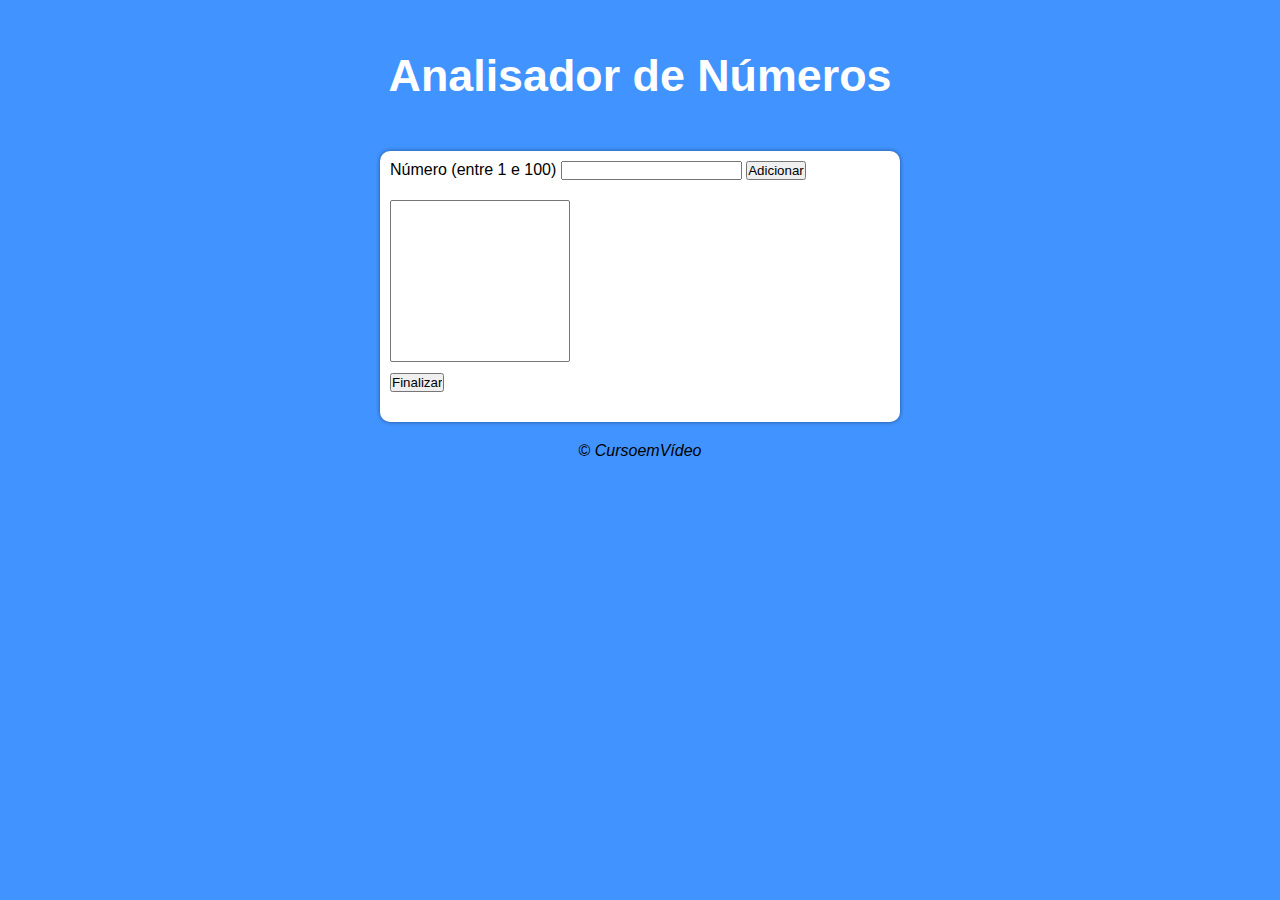
<file: aula17ex/index.html>
<!DOCTYPE html>
<html lang="pt-br">
<head>
    <meta charset="UTF-8">
    <meta http-equiv="X-UA-Compatible" content="IE=edge">
    <meta name="viewport" content="width=device-width, initial-scale=1.0">
    <title>Analisador de Números</title>
    <link rel="stylesheet" href="estilo.css">
</head>
<body>
    <header>
        <h1>Analisador de Números</h1>
    </header>
    <main>
        <div>
            <p>Número (entre 1 e 100)
                <input type="number" name="num" id="num">
                <input type="button" value="Adicionar" id="add">
            </p>
        </div>
        <div id="res">
            <select name="addvalue" id="addvalue" size="10px">
            </select>

            <input type="button" value="Finalizar" id="con">

        </div>
    </main>
    <footer>
        <p>&copy; <em>CursoemVídeo</em></p>
    </footer>

    <script src="script.js"></script>
</body>
</html>
</file>
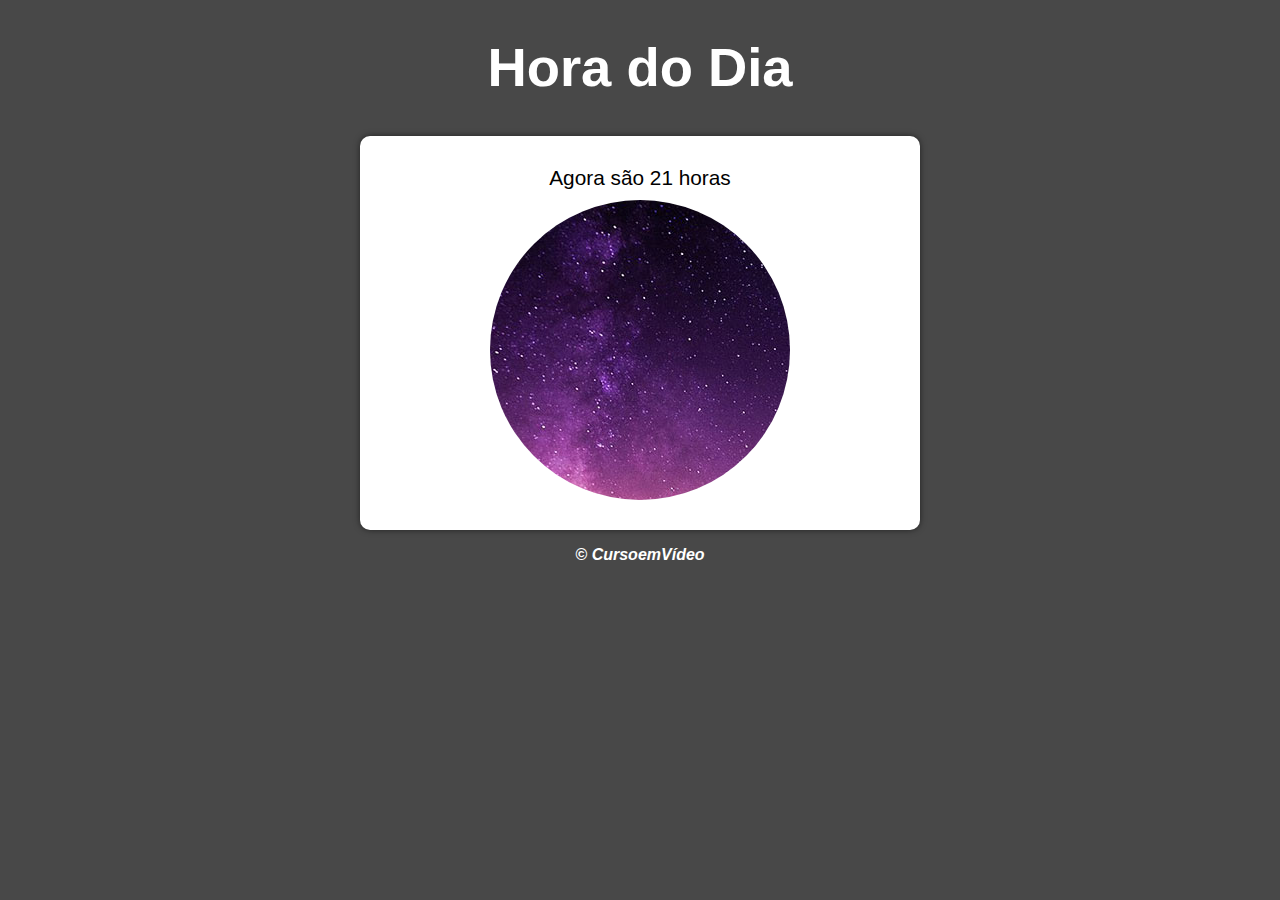
<file: aula12/atv1/index.html>
<!DOCTYPE html>
<html lang="pt-br">
<head>
    <meta charset="UTF-8">
    <meta http-equiv="X-UA-Compatible" content="IE=edge">
    <meta name="viewport" content="width=device-width, initial-scale=1.0">
    <title>Horário</title>

    <link rel="stylesheet" href="style.css">
</head>
<body>
    <header>
        <h1>Hora do Dia</h1>
    </header>

    <main>
        <section>
            <div>
                <p>Agora <span class="indic">são</span> <span id="hora"></span> <span class="indic">horas</span></p>
            
                <div id="img">
                </div>
            </div>
        </section>
    </main>

    <footer>
        <p>&copy; <em>CursoemVídeo</em></p>
    </footer>

    <script src="script.js"></script>
</body>
</html>
</file>
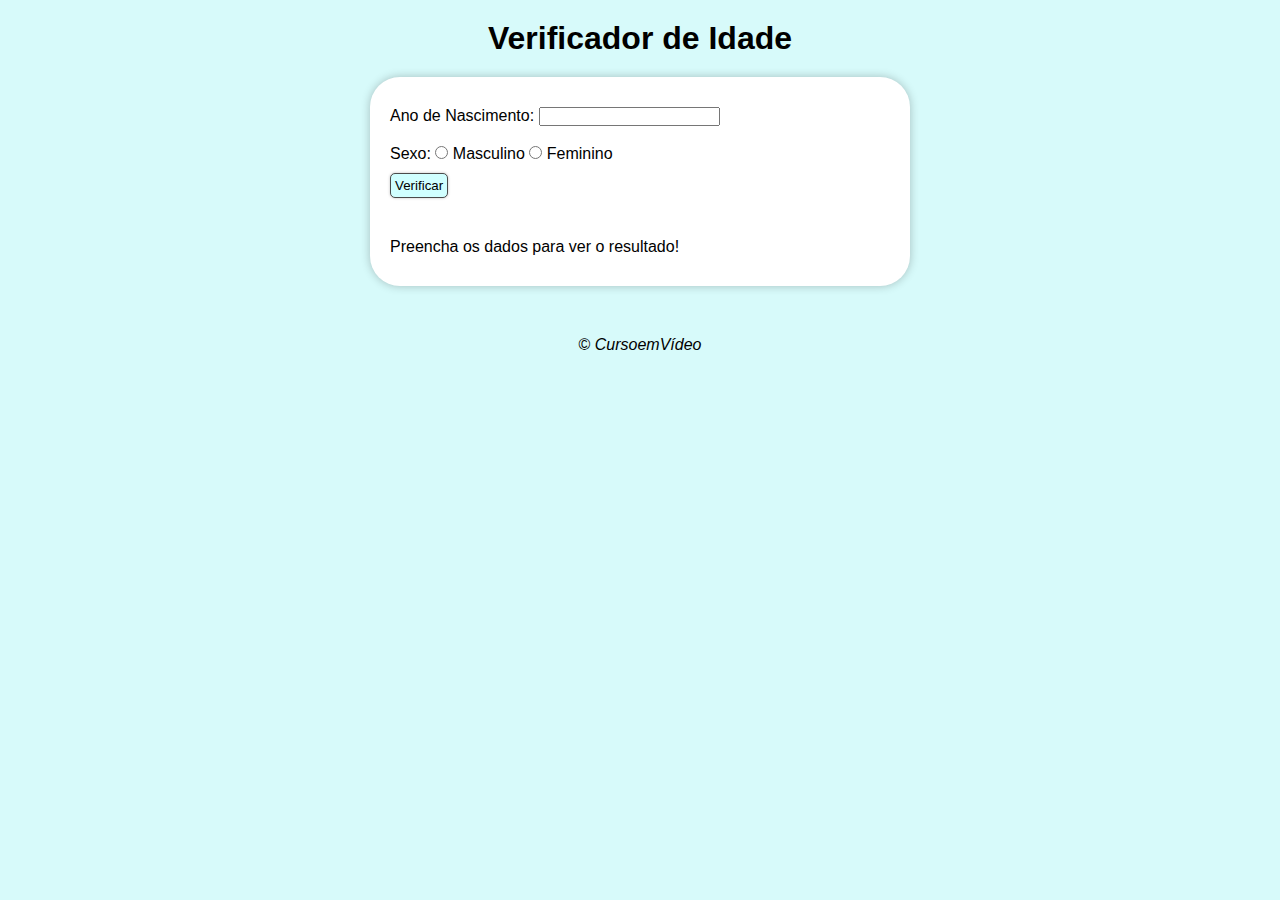
<file: aula12/atv2/index.html>
<!DOCTYPE html>
<html lang="pt-br">
<head>
    <meta charset="UTF-8">
    <meta http-equiv="X-UA-Compatible" content="IE=edge">
    <meta name="viewport" content="width=device-width, initial-scale=1.0">
    <title>Idade</title>
    <link rel="stylesheet" href="style.css">
</head>
<body>
    <header>
        <h1>Verificador de Idade</h1>
    </header>
    <main>
        <div>
            <p>Ano de Nascimento: </p>
            <input type="number" name="ano" id="ano">
            <br>
            <p>Sexo: </p>
            <input type="radio" name="sex" id="masc" class="check">
            <span>Masculino</span>
            <input type="radio" name="sex" id="fem" class="check">
            <span>Feminino</span>
            <br>
            <input type="button" value="Verificar" id="ver">
        </div>
        <div id="container">
            <p id="indic">Preencha os dados para ver o resultado!</p>
            <div id="img">
            </div>
        </div>
    </main>
    <footer>
        <p>&copy; <em>CursoemVídeo</em></p>
    </footer>

    <script src="script.js"></script>
</body>
</html>
</file>
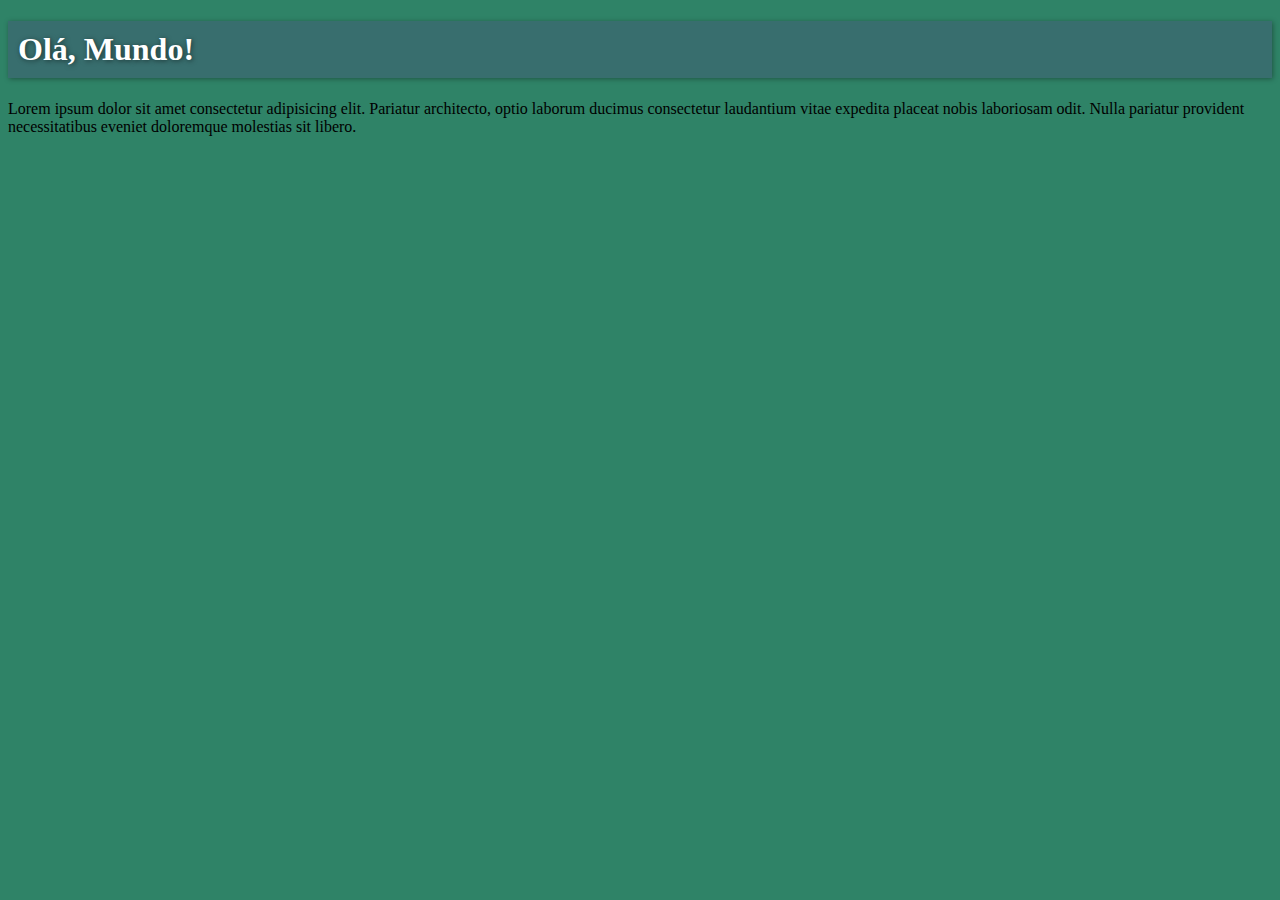
<file: aula01/ex001.html>
<!DOCTYPE html>
<html lang="pt-br">
<head>
    <meta charset="UTF-8">
    <meta http-equiv="X-UA-Compatible" content="IE=edge">
    <meta name="viewport" content="width=device-width, initial-scale=1.0">
    <title>Meu primeiro site com JS</title>
    <style>
        body {
            background-color: rgb(47, 131, 103);
        }

        h1 {
            padding: 10px;

            background-color: rgb(56, 110, 110);

            box-shadow: 1px 1px 5px rgba(0, 0, 0, 0.349);

            font-family: 'Times New Roman', Times, serif;
            color: white;
            text-shadow: 1px 1px 5px rgba(0, 0, 0, 0.514);
        }
    </style>
</head>
<body>
    <h1>Olá, Mundo!</h1>
    <p>Lorem ipsum dolor sit amet consectetur adipisicing elit. Pariatur architecto, optio laborum ducimus consectetur laudantium vitae expedita placeat nobis laboriosam odit. Nulla pariatur provident necessitatibus eveniet doloremque molestias sit libero.</p>

    <script>
        //Pratica inicial de JS

        //window.alert('Minha primeira mensagem');
    </script>
    


</body>
</html>
</file>
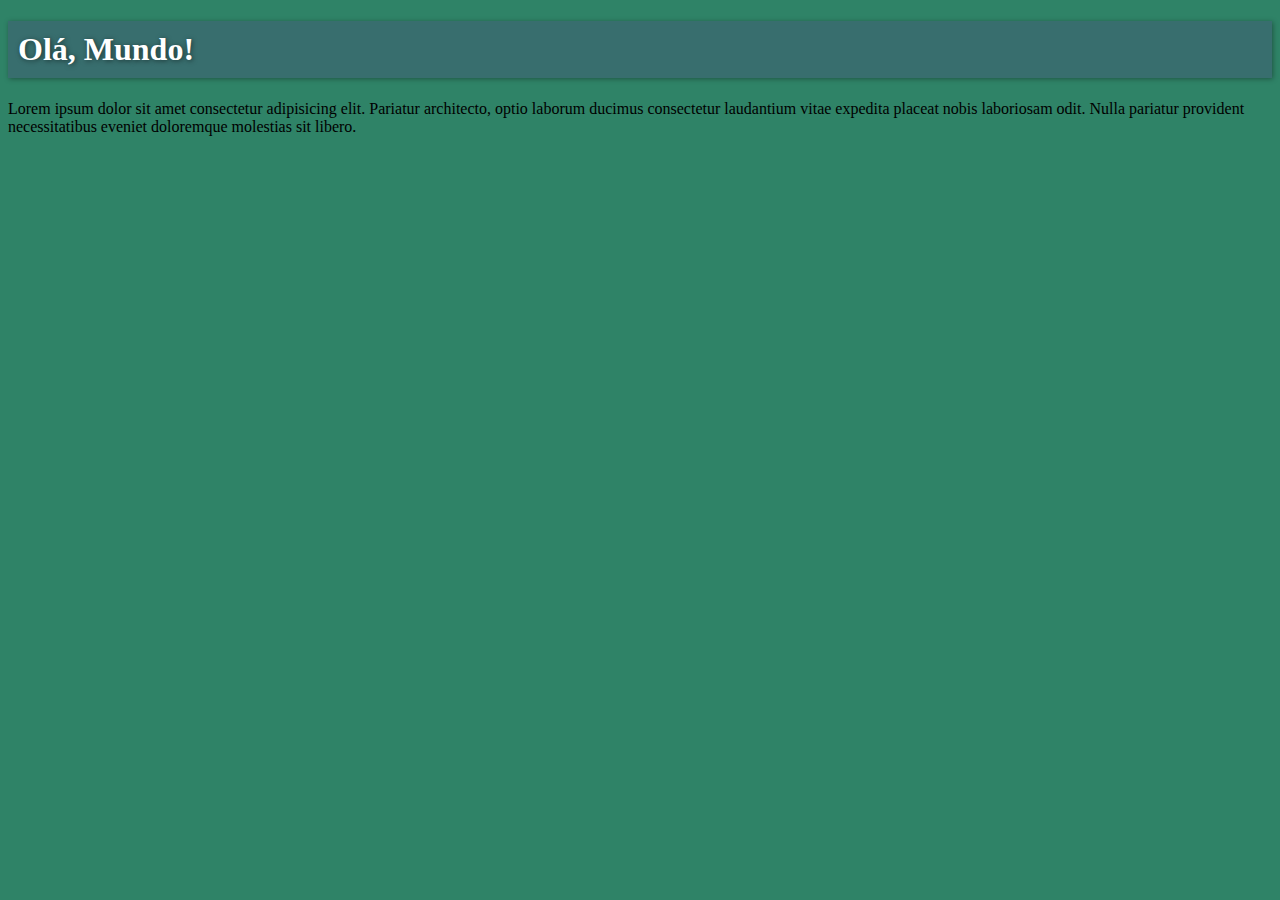
<file: aula02/ex001.html>
<!DOCTYPE html>
<html lang="pt-br">
<head>
    <meta charset="UTF-8">
    <meta http-equiv="X-UA-Compatible" content="IE=edge">
    <meta name="viewport" content="width=device-width, initial-scale=1.0">
    <title>Meu primeiro site com JS</title>
    <style>
        body {
            background-color: rgb(47, 131, 103);
        }

        h1 {
            padding: 10px;

            background-color: rgb(56, 110, 110);

            box-shadow: 1px 1px 5px rgba(0, 0, 0, 0.349);

            font-family: 'Times New Roman', Times, serif;
            color: white;
            text-shadow: 1px 1px 5px rgba(0, 0, 0, 0.514);
        }
    </style>
</head>
<body>
    <h1>Olá, Mundo!</h1>
    <p>Lorem ipsum dolor sit amet consectetur adipisicing elit. Pariatur architecto, optio laborum ducimus consectetur laudantium vitae expedita placeat nobis laboriosam odit. Nulla pariatur provident necessitatibus eveniet doloremque molestias sit libero.</p>

    <script>
        //Pratica inicial de JS

        var nome = window.prompt('Qual seu nome?');

        window.alert(nome)
    </script>
    


</body>
</html>
</file>
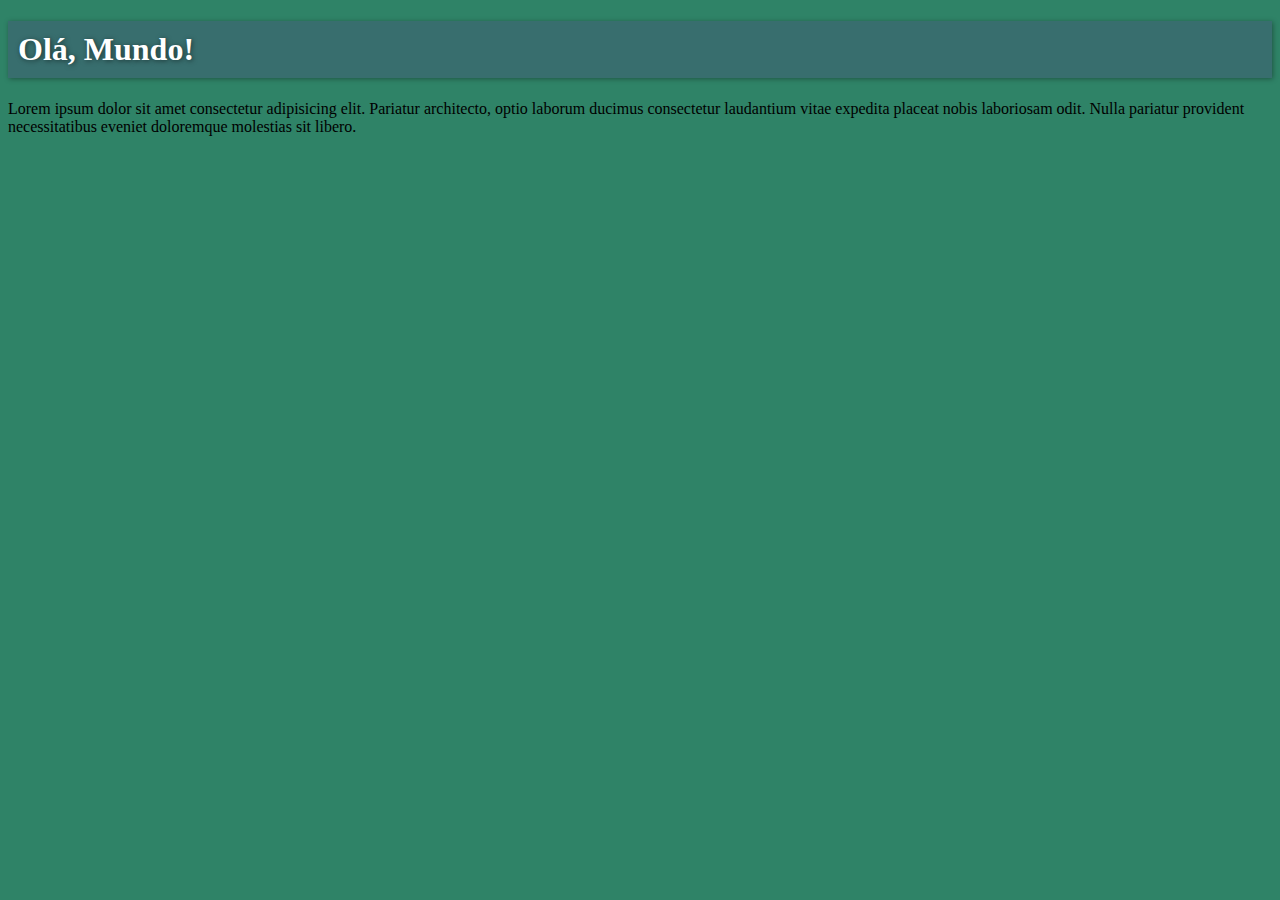
<file: aula03.html/ex001.html>
<!DOCTYPE html>
<html lang="pt-br">
<head>
    <meta charset="UTF-8">
    <meta http-equiv="X-UA-Compatible" content="IE=edge">
    <meta name="viewport" content="width=device-width, initial-scale=1.0">
    <title>Meu primeiro site com JS</title>
    <style>
        body {
            background-color: rgb(47, 131, 103);
        }

        h1 {
            padding: 10px;

            background-color: rgb(56, 110, 110);

            box-shadow: 1px 1px 5px rgba(0, 0, 0, 0.349);

            font-family: 'Times New Roman', Times, serif;
            color: white;
            text-shadow: 1px 1px 5px rgba(0, 0, 0, 0.514);
        }
    </style>
</head>
<body>
    <h1>Olá, Mundo!</h1>
    <p>Lorem ipsum dolor sit amet consectetur adipisicing elit. Pariatur architecto, optio laborum ducimus consectetur laudantium vitae expedita placeat nobis laboriosam odit. Nulla pariatur provident necessitatibus eveniet doloremque molestias sit libero.</p>

    <script>
        //Pratica inicial de JS

        var num1 = window.prompt("Digite um número: ");
        var num2 = window.prompt("Digite outro número: ");
        var nome = window.prompt("Digite seu nome: ");

        var soma = Number(num1) + Number(num2);
        

        window.alert(`A soma entre ${num1} e ${num2} é igual a ${soma}, e seu nome é ${nome}`);
    </script>
    


</body>
</html>
</file>
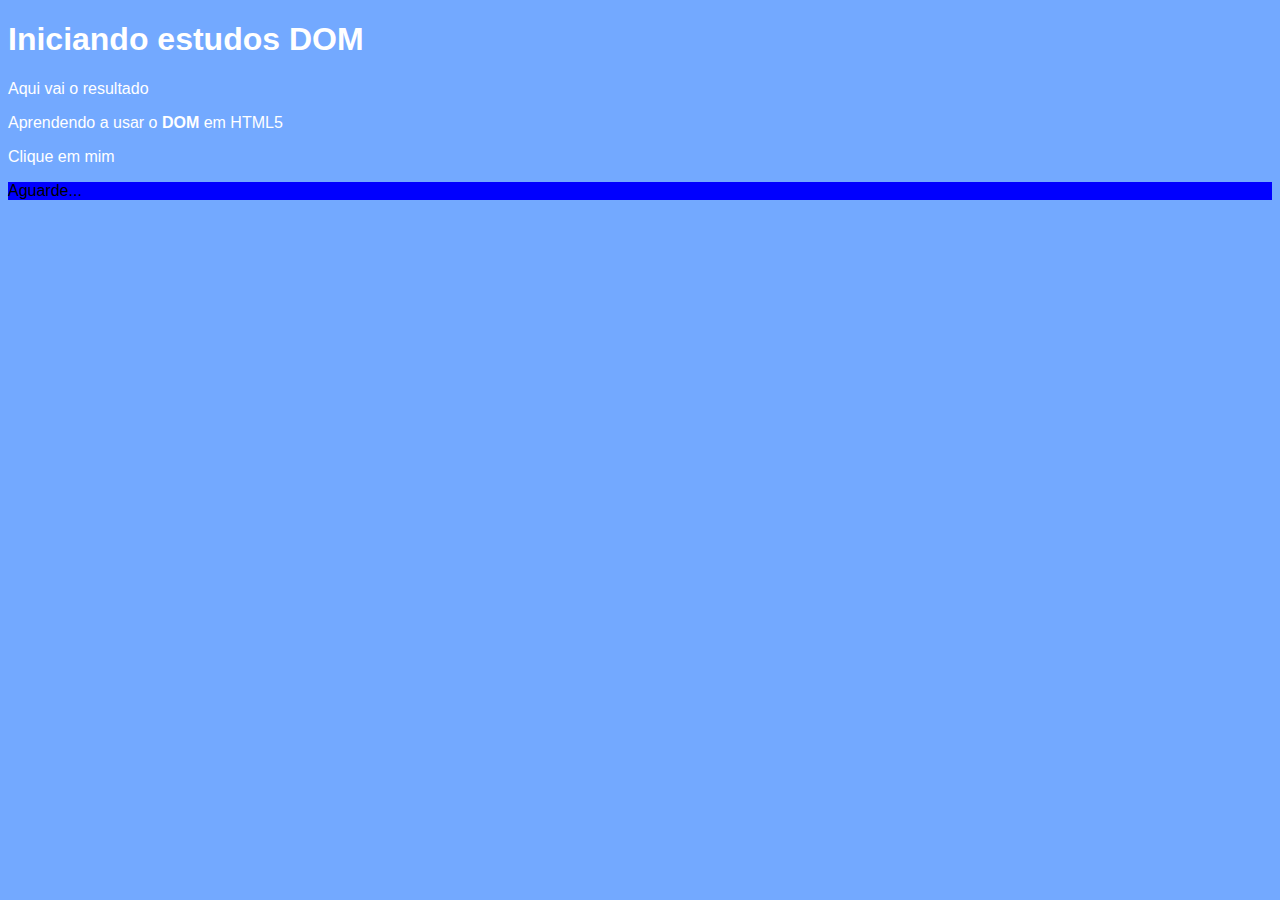
<file: aula09/ex005.html>
<!DOCTYPE html>
<html lang="pt-br">
<head>
    <meta charset="UTF-8">
    <meta http-equiv="X-UA-Compatible" content="IE=edge">
    <meta name="viewport" content="width=device-width, initial-scale=1.0">
    <title>Primeiros passos com DOM</title>
    <style>
        body {
            background-color: rgb(115, 169, 255);

            color: white;

            font: normal 1em Arial;
           }


    </style>
</head>
<body>
    <h1>Iniciando estudos DOM</h1>
    <p>Aqui vai o resultado</p>

    <p id="msg">Aprendendo a usar o <strong>DOM</strong> em HTML5</p>

    <div>Clique em mim</div>

    <section>
        <article>
            <p class="msg">Lorem ipsum dolor sit, amet consectetur adipisicing elit. Libero dolor dicta debitis placeat quas? Laborum, aspernatur ea odit veniam, id, est eveniet inventore enim aliquam ratione sit repellat eos hic.</p>

        </article>

    </section>

    <script>
        var p = document.querySelector('p.msg')

        p.style.background = 'blue'

        p.style.color = 'black'

        p.innerText = 'Aguarde...'
    </script>
</body>
</html>
</file>
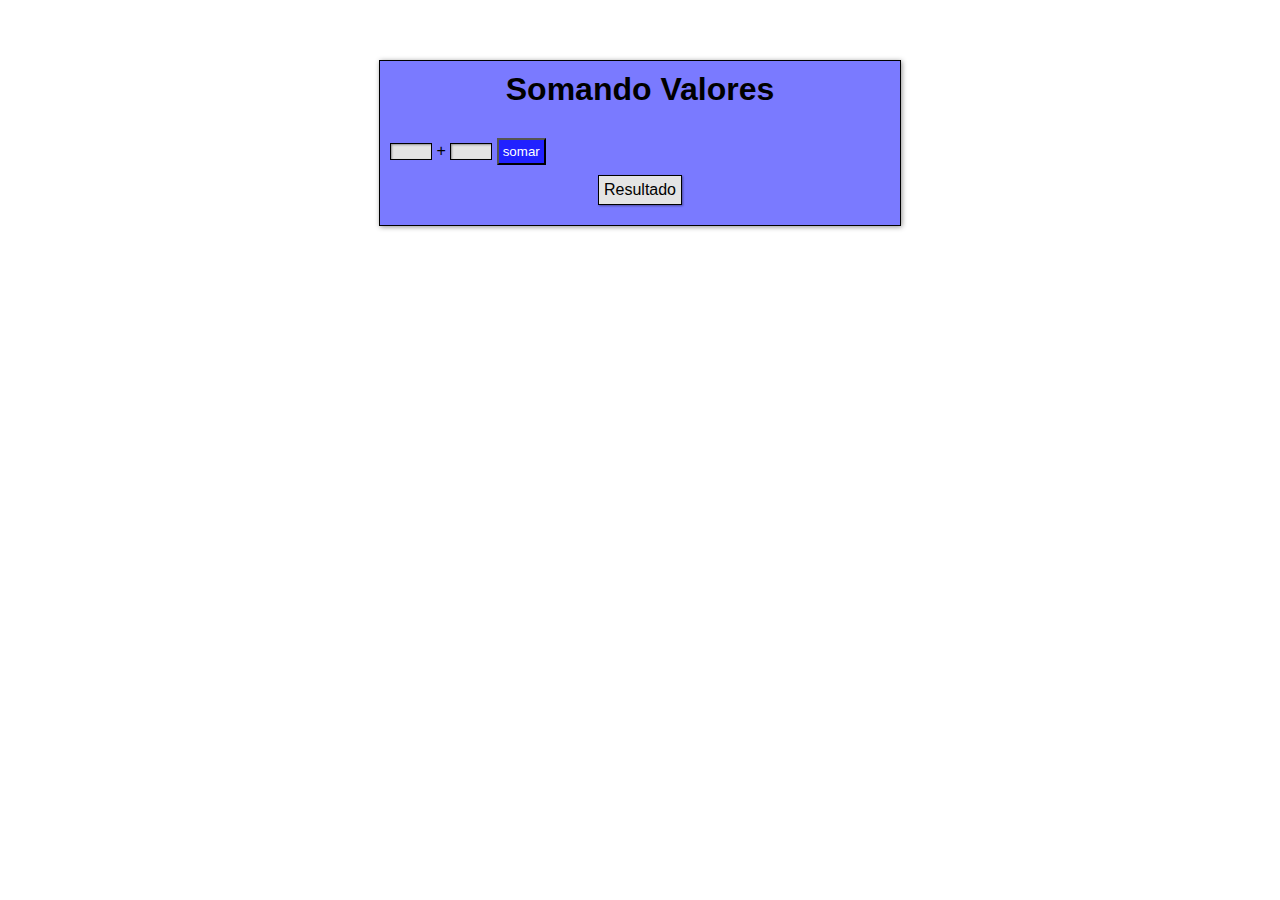
<file: aula10/ex007.html>
<!DOCTYPE html>
<html lang="pt-br">
<head>
    <meta charset="UTF-8">
    <meta http-equiv="X-UA-Compatible" content="IE=edge">
    <meta name="viewport" content="width=device-width, initial-scale=1.0">
    <title>Somando Números</title>
    <link rel="stylesheet" href="style.css">
</head>
<body>
    <div id="calc">
        <h1>Somando Valores</h1>
    
        <input type="number" name="txtn1" id="txtn1" class="num"> <span>+</span>
        <input type="number" name="txtn2" id="txtn2" class="num">
        <input type="button" value="somar" id="somar">
    
        <div id="res">
            <p>Resultado</p>
        </div>
    </div>

    <script>
        var txn1 = document.querySelector('input#txtn1');
        var txn2 = document.querySelector('input#txtn2');
        var somar = document.querySelector('input#somar');
        var resul = document.querySelector('div#res');

        somar.addEventListener('click', s);

        if(txn1) {

        }
        else if(soma) {

        }

        function s() {
        var n1 = Number(txn1.value);
        var n2 = Number(txn2.value);

        var soma = n1 + n2;

        res.innerText = `A soma entre ${n1} e ${n2} é igual a ${soma}`;
        }

    </script>
</body>
</html>
</file>
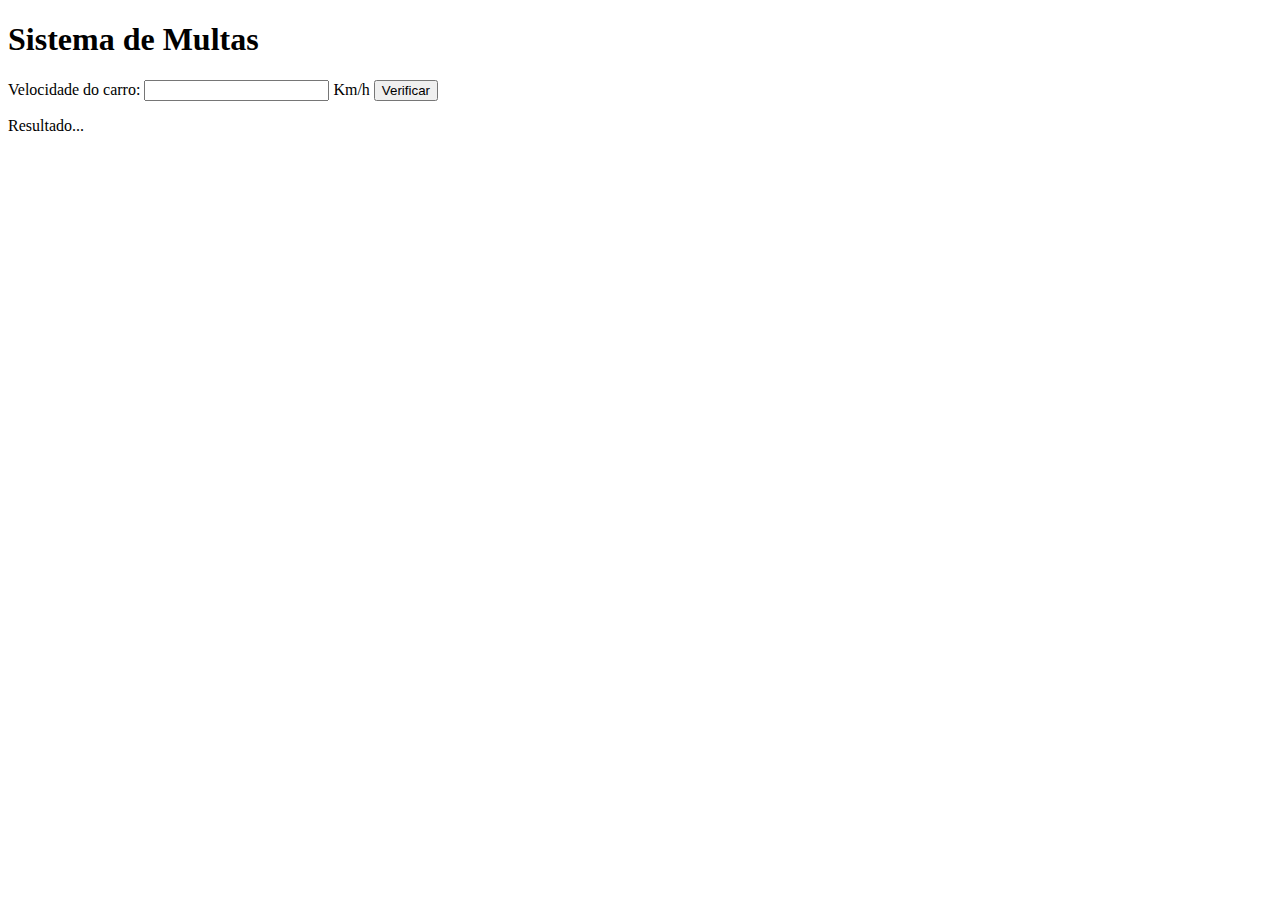
<file: aula11/ex009.html>
<!DOCTYPE html>
<html lang="pt-br">
<head>
    <meta charset="UTF-8">
    <meta http-equiv="X-UA-Compatible" content="IE=edge">
    <meta name="viewport" content="width=device-width, initial-scale=1.0">
    <title>DETRAN</title>
</head>
<body>
    <h1>Sistema de Multas</h1>

    <span>Velocidade do carro: </span> <input type="number" name="txtvel" id="txtvel"> <span>Km/h</span>
    <input type="button" value="Verificar" id="ver">
    <p id="res">Resultado...</p>

    <script>
        var ctxkm = document.querySelector('input#txtvel');
        var ctxb = document.querySelector('input#ver');
        var res = document.querySelector('p#res')

        var ver = ctxb.addEventListener('click', calc)
        

        function calc() {
            var numkm = Number(ctxkm.value);

            if (numkm > 70) {
                res.innerText = 'Ultrapassou o limite de velocidade!';
            }
            else {
                res.innerText = 'Está dentro do limite de velocidade';
            }
        }
    </script>
</body>
</html>
</file>
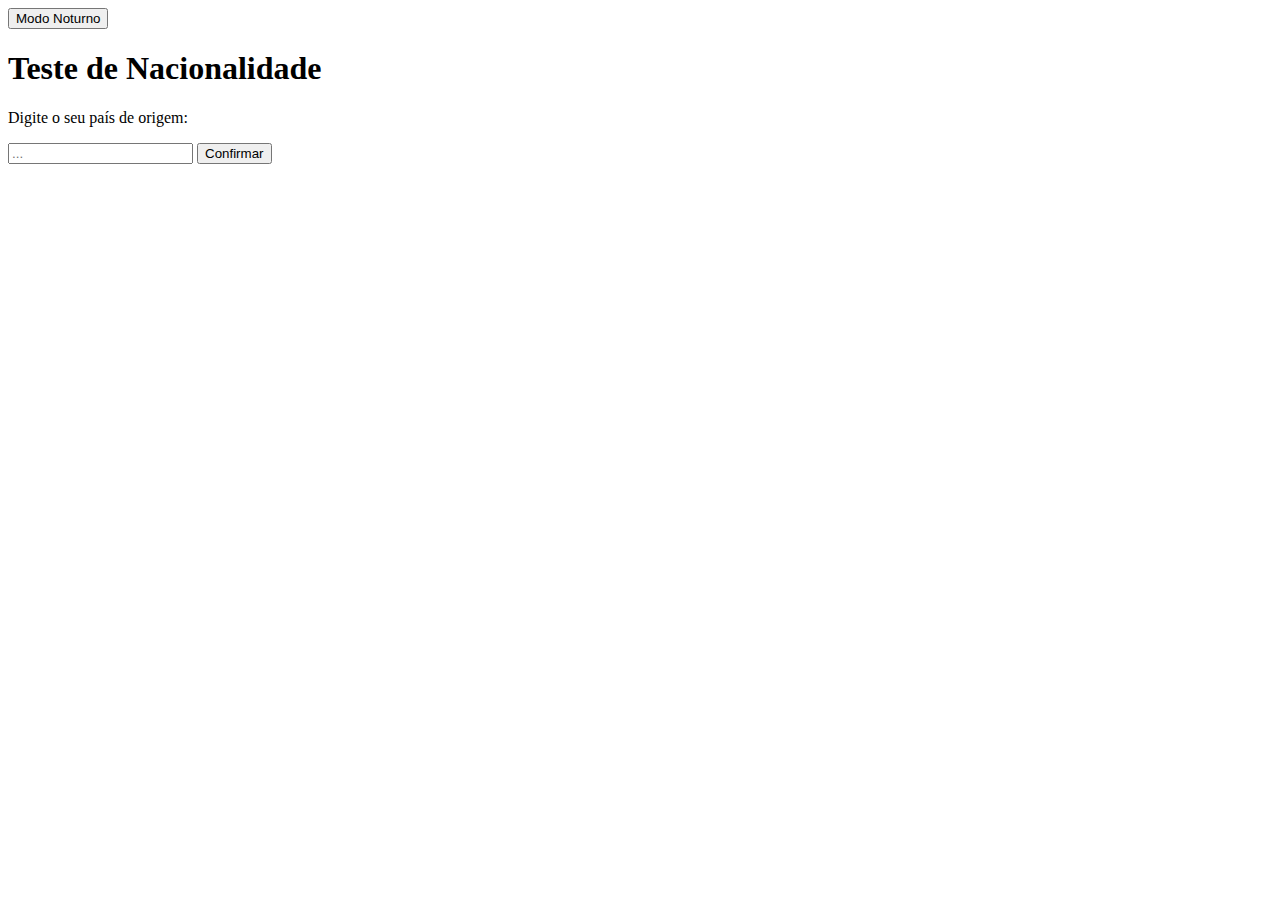
<file: aula11/ex010.html>
<!DOCTYPE html>
<html lang="pt-br">
<head>
    <meta charset="UTF-8">
    <meta http-equiv="X-UA-Compatible" content="IE=edge">
    <meta name="viewport" content="width=device-width, initial-scale=1.0">
    <title>Nacionalidade</title>
    <style>
        body {
            background-color: white;
        }

    </style>
</head>
<body>
    <input type="button" value="Modo Noturno" id="noturno">
    <h1>Teste de Nacionalidade</h1> <span id="hora"></span>
 
    <p>Digite o seu país de origem: </p> 
    <input type="text" id="pais" placeholder="..."> 
    <input type="button" value="Confirmar" id="conf">
    <p id="nac"></p>

    <script>
        var conf = document.querySelector('input#conf');
        var res  = document.querySelector('p#nac')
        var notu = document.querySelector('input#noturno')


        conf.addEventListener('click', check);
        document.body.addEventListener('mouseenter', h)

        notu.addEventListener('click', noturno)

        function h() {
            var hora = document.querySelector('span#hora')

            Hora = new Date()

            hora.innerHTML = Hora.getHours() + ':' + Hora.getMinutes()
        }

        function noturno() {
            document.body.style.background = 'black'; //TESTE DE COMO SERIA ALTERAR A COR DE FUNDO COM UM BOTÃO
        }

        function check() {
            var naci = document.querySelector('input#pais');

           

            switch (naci.value) {

            case 'Brasil' :

                res.innerText = 'Você é Brasileiro';

                break;

            case '' :

                res.innerText = 'Digite um valor';
            
                break;
            
            default : 

                res.innerText = 'Você é extrangeiro';

                break;
            }
        }
    </script>
</body>
</html>
</file>
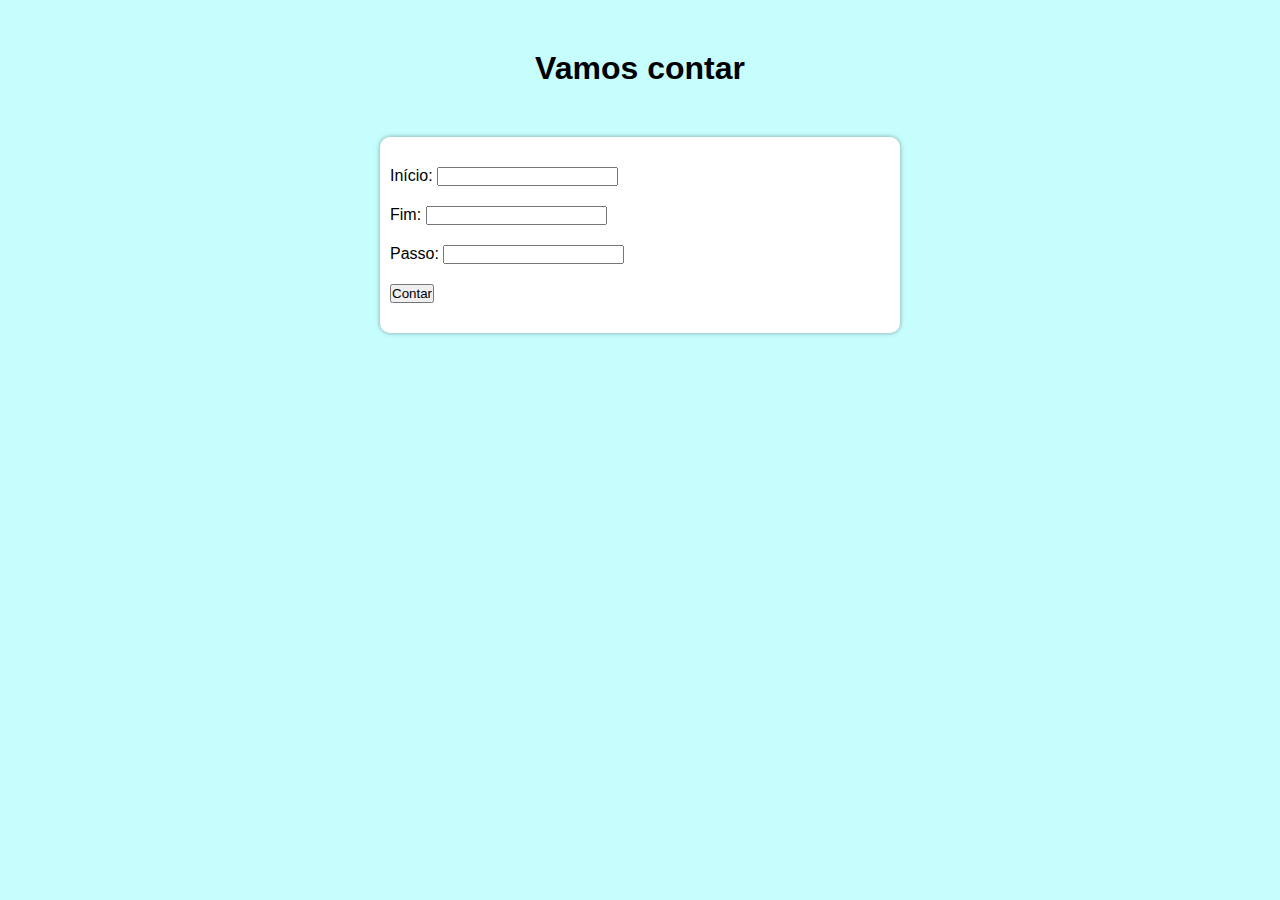
<file: aula14/modelo.html>
<!DOCTYPE html>
<html lang="pt-br">
<head>
    <meta charset="UTF-8">
    <meta http-equiv="X-UA-Compatible" content="IE=edge">
    <meta name="viewport" content="width=device-width, initial-scale=1.0">
    <title>Contador</title>
    <link rel="stylesheet" href="estilo.css">
</head>
<body>
    <header>
        <h1>Vamos contar</h1>
    </header>
    <main>
        <div>
            <p>Início: 
            <input type="number" name="ini" id="ini">
            </p>
            <p>Fim: 
            <input type="number" name="fim" id="fim">
            </p>
            <p>Passo: 
            <input type="number" name="pas" id="pas">
            </p>
                
            <input type="button" value="Contar" id="con">
        </div>
        <div>
            <p id="tit"></p>
            <p id="res"></p>
        </div>
    </main>

    <script src="script.js"></script>
</body>
</html>
</file>
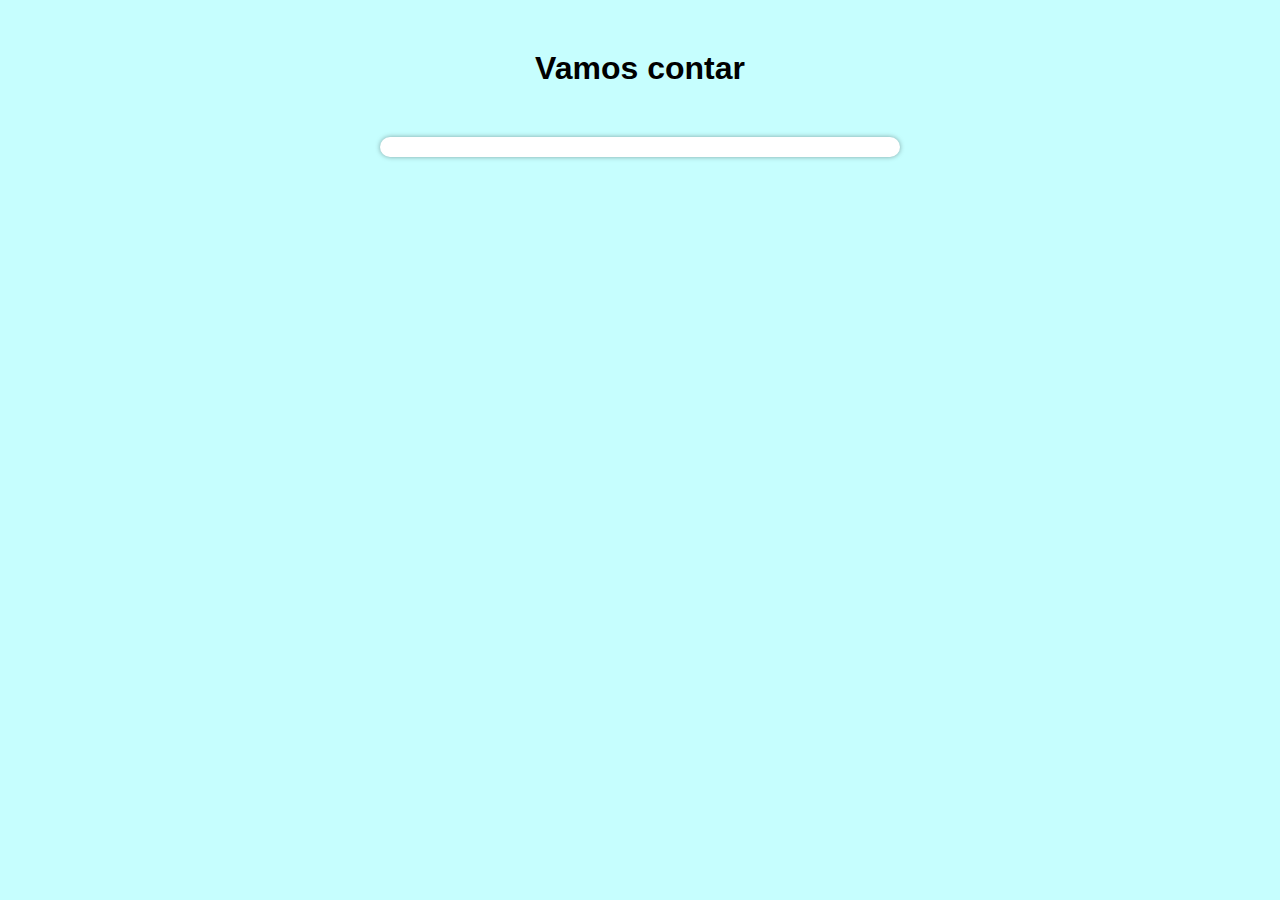
<file: aula15/modelo.html>
<!DOCTYPE html>
<html lang="pt-br">
<head>
    <meta charset="UTF-8">
    <meta http-equiv="X-UA-Compatible" content="IE=edge">
    <meta name="viewport" content="width=device-width, initial-scale=1.0">
    <title>Contador</title>
    <link rel="stylesheet" href="estilo.css">
</head>
<body>
    <header>
        <h1>Vamos contar</h1>
    </header>
    <main>
        <div>
           
        </div>
        <div id="res">
        </div>
    </main>

    <script src="script.js"></script>
</body>
</html>
</file>
<file: aula12/atv1/style.css>
:root {
    --cor1: #e2cd9f;
    --cor2: #b9846f;
    --cor3: rgb(72, 72, 72);

    --img1: url(imagens/manha.jpg);
    --img2: url(imagens/noite.jpg);
    --img3: url(imagens/sol-nasc.jpg)
}

body {
    background-color: var(--cor1);
    font: normal 1em Arial, sans-serif;
}

header {
    text-align: center;
    font-size: 1.7em;

    color: rgb(255, 255, 255);
}

main > section {
    background-color: white;
    border-radius: 10px;
    box-shadow:  0 0 6px rgba(0, 0, 0, 0.52);


    padding: 30px;
    width: 500px;
    margin: auto;

    text-align: center;
    }

section > div p {
    margin: 0px auto 10px auto;

    font-size: 1.3em;
}

div#img {
    background-size: cover;
    background-position: center bottom;

    width: 300px;
    height: 300px;
    margin: auto;

    border-radius: 50%;

}


footer {
    text-align: center;
    font-weight: bolder;

    color: white;
}
</file>
<file: aula12/atv2/style.css>
@charset "UTF-8";

:root {
    --img1: url(imagens/velho_mulher.jpg);
    --img2: url(imagens/velho_homem.jpg);
    --img3: url(imagens/adulto_mulher.jpg);
    --img4: url(imagens/adulto_homem.jpg);
    --img5: url(imagens/jovem_mulher.jpg);
    --img6: url(imagens/jovem_homem.jpg);
    --img7: url(imagens/bebe_mulher.jpg);
    --img8: url(imagens/bebe_homem.jpg)
}

* {
    margin: 0;
    padding: 0;

    font-family: Arial, Helvetica, sans-serif;
}

body {
    background-color: rgb(215, 250, 250);
}

header {
    text-align: center;
}

header > h1 {
    margin: 20px;
}

main {
    display: block;

    background-color: white;
    border-radius: 30px;
    box-shadow: 0 0 10px rgba(0, 0, 0, 0.234);

    margin: auto;
    padding: 20px;
    width: 500px;
}

main p {
    display: inline-block;

    margin: 10px 0 10px 0;
}

main input.check {

    color: blue;
}

main > div > input#ver{

    border: 1px solid rgb(75, 75, 75);
    border-radius: 5px;
    box-shadow: 0 0 3px rgba(0, 0, 0, 0.246);
    background-color: rgb(208, 255, 255);

    padding: 4px;
}

main > div#container {
    margin: 30px 0 0 0;
}

main div#img {
    display: none;
    background-color: white;

    height: 200px;
    width: 200px;

    margin: auto;

    border-radius: 50%;
    box-shadow: 0 0 5px rgba(0, 0, 0, 0.324);
}

footer {
    margin: 50px;

    text-align: center;
}
</file>
<file: aula10/style.css>
@charset "UTF-8";

* {
    margin: 0;
    padding: 0;

    font-family: Arial, Helvetica, sans-serif;
}

div#calc {
    margin: 60px auto;
    padding: 10px;

    background-color: rgb(122, 122, 255);
    border: 1px solid black;

    box-shadow: 1px 1px 5px rgba(0, 0, 0, 0.435);

    width: 500px;
}

div#calc > h1 {
    padding: 0px;
    margin: 0px auto 30px auto;

    text-align: center;
}

div#calc > input.num {
    width: 40px;

    background-color: rgb(228, 228, 228);
    border: 1px solid black;

    box-shadow: inset 1px 1px 2px rgba(0, 0, 0, 0.363);

    text-align: center;
}

div#calc > input#somar {
    padding: 4px;

    background-color: rgb(33, 33, 255);

    color: white;
}

div#res {
    margin: 10px auto;
    padding: 5px;
    width: max-content;

    background-color: rgb(228, 228, 228);
    border: 1px solid black;

    box-shadow: 1px 1px 2px rgba(0, 0, 0, 0.363);
}
</file>
<file: aula14/estilo.css>
@charset "UTF-8";


* {
    margin: 0;
    padding: 0;

    font-family: Arial, Helvetica, sans-serif;
}

body {
    background-color: rgb(198, 254, 254);
}

header {
    text-align: center;

    margin: 50px;
}

main {
    background-color: white;
    box-shadow: 0 0 5px rgba(0, 0, 0, 0.355);

    padding: 10px;
    margin: auto;
    width: 500px;
    border-radius: 10px;
}

main p {
    margin: 20px 0;
}

main input#con {
    transform: scale(1);

    transition-duration: 0.5s;
}

main input#con:hover {
    transform: scale(1.2);
}
</file>
<file: aula15/estilo.css>
@charset "UTF-8";


* {
    margin: 0;
    padding: 0;

    font-family: Arial, Helvetica, sans-serif;
}

body {
    background-color: rgb(198, 254, 254);
}

header {
    text-align: center;

    margin: 50px;
}

main {
    background-color: white;
    box-shadow: 0 0 5px rgba(0, 0, 0, 0.355);

    padding: 10px;
    margin: auto;
    width: 500px;
    border-radius: 10px;
}

main p {
    display: inline;
    
    margin: 20px 10px 30px 0;
}

main input#con {
    display: inline;

    transform: scale(1);

    transition-duration: 0.5s;
}

main input#con:hover {
    transform: scale(1.2);
}


main select {
    margin: 20px 0;

    border: 1px solid black;

    min-width: 200px;
    max-width: max-content;

    padding: 5px;

    overflow-y: scroll;
}
</file>
<file: aula17ex/estilo.css>
@charset "UTF-8";

* { /*Resetando os valores de margin e padding de todos os elementos*/
    margin: 0;
    padding: 0;

    /*Configurando a fonte padrão*/
    font-family: Arial, Helvetica, sans-serif;
}


body { /*Adicionando com ao body*/
    background-color: rgb(65, 147, 255);
}

header { /*Configurações do título*/
    margin: 50px;

    color: white;
    text-align: center;
    font-size: 1.4em;
}

main { /*Configurações referente ao main - cor de fundo, sombra, alinhamento, padding,...*/
    background-color: white;
    box-shadow: 0 0 4px rgba(0, 0, 0, 0.438);
    border-radius: 10px;
    
    width: 500px;

    margin: auto;
    padding: 10px;
}

main div#res { /*Configurações referentes aos elementos internos do main, as divs*/
    margin: 20px 0;
}

select#addvalue { /*Configurações refentes a exibição dos resultados*/
    min-width: 180px;
    height: max-content;

    margin-bottom: 10px;
}

div#res input#con { /*Configurações refentes ao botão de finalizar*/
    display: block;
}

footer { /*Centralizando o footer e dando espaçamento*/
    margin: 20px;

    text-align: center;
}
</file>
